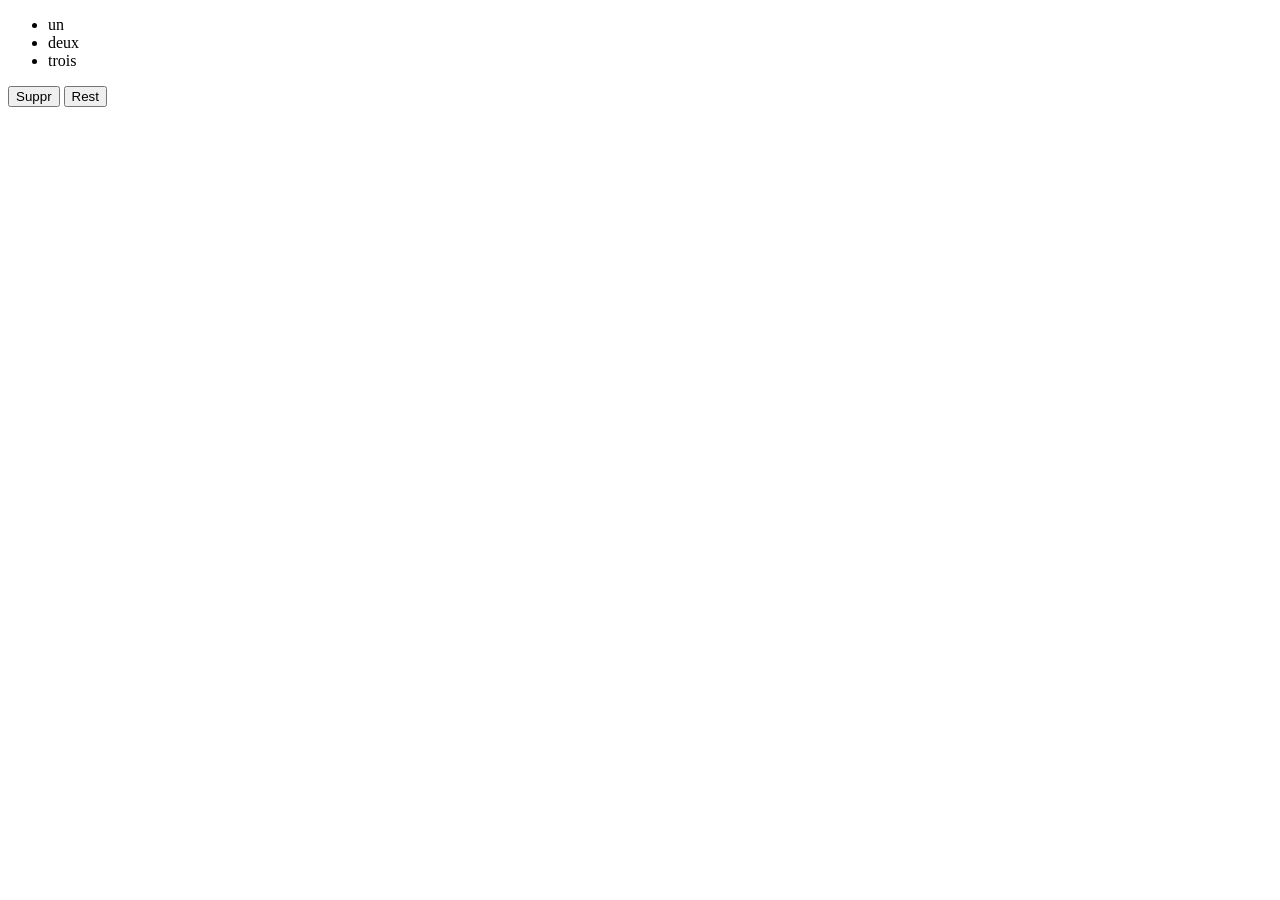
<file: trois/index.html>
<!doctype html>
<html lang="fr">
<head>
  <meta charset="utf-8">
  <title>zzz</title>
  <link rel="stylesheet" href="css/style.css">
</head>
<body>

  <ul id="liste">
    <li>un</li>
    <li>deux</li>
    <li>trois</li>
  </ul>
  
  <button id="suppr">Suppr</button>
  <button id="rest">Rest</button>
  <script src="js/script.js"></script>
</body>
</html>
</file>
<file: trois/css/style.css>
.selected {
  background-color: #88f;
}

.poubelle {
    display: none;
}
</file>
